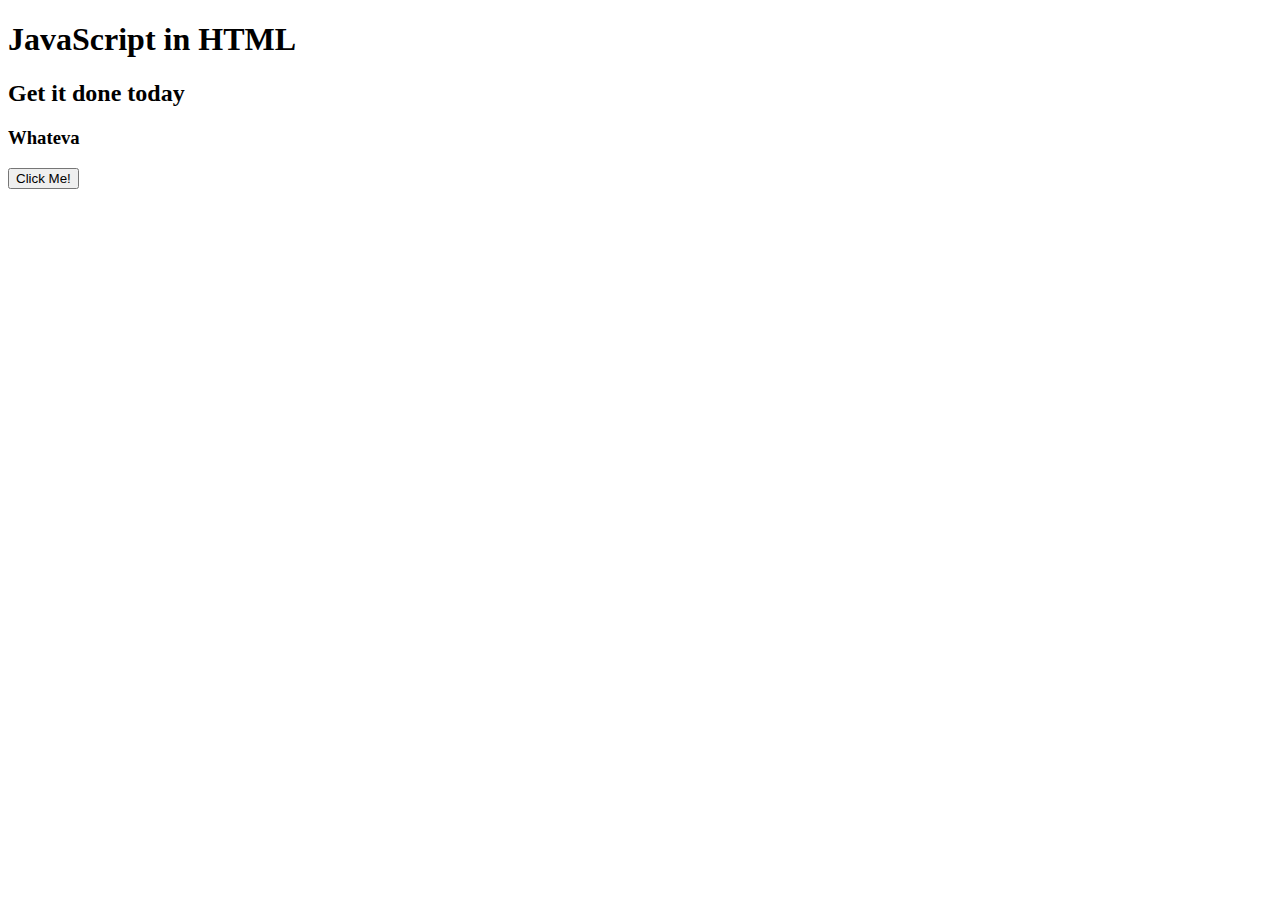
<file: index.html>
<!DOCTYPE html>
<html lang="en">
<head>
    <meta charset="UTF-8">
    <meta name="viewport" content="width=device-width, initial-scale=1.0">
    <meta http-equiv="X-UA-Compatible" content="ie=edge">
    <title>JavaScript + DOM</title>
</head>
    <body>
        <h1>JavaScript in HTML</h1>
        <h2>Get it done today</h2>
        <h3>Whateva</h3>
        <button>Click Me!</button>
        <script type="text/javascript" src="script.js"></script>
    </body>
</html>
</file>
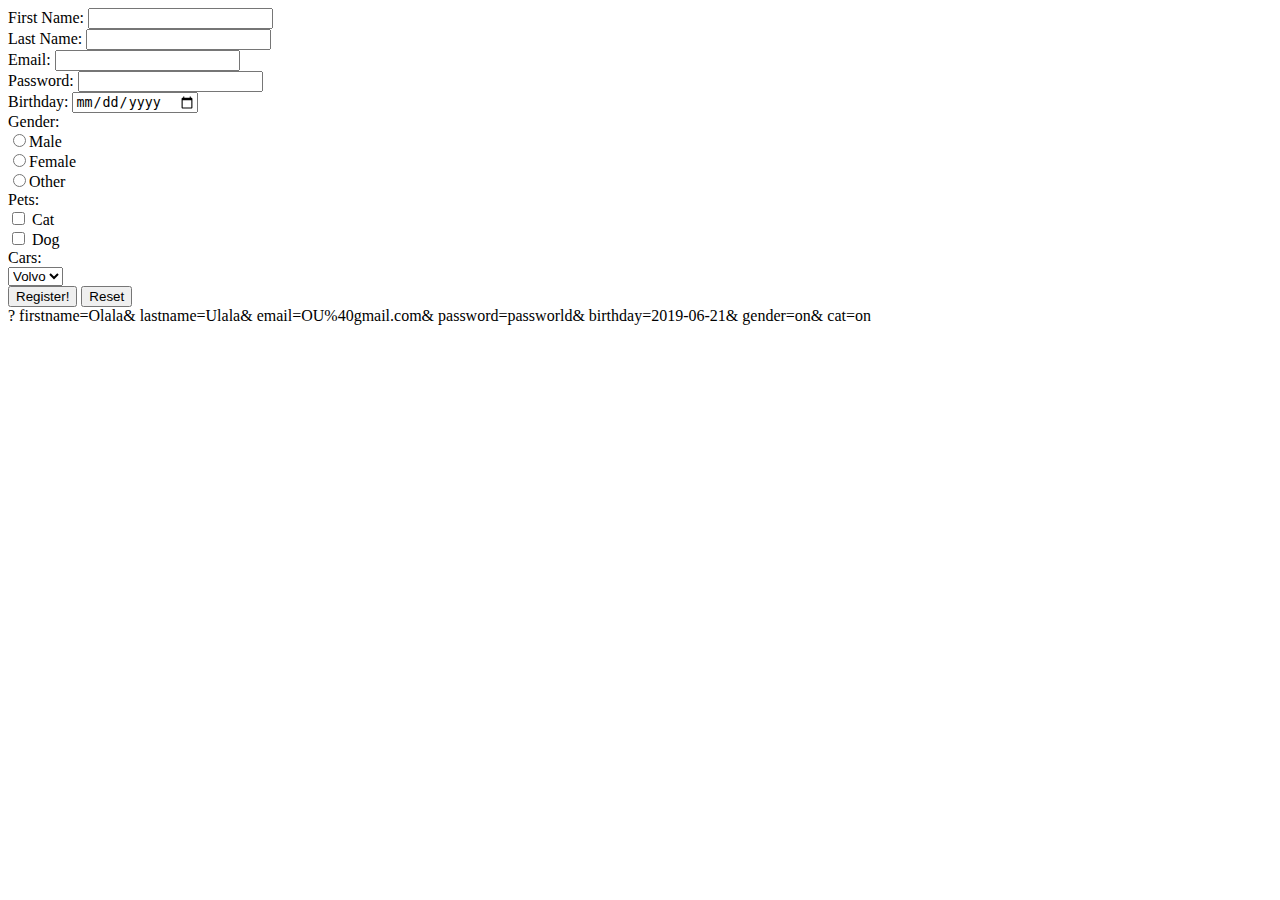
<file: register.html>
<!DOCTYPE html>
<html>

    <head>
        <title>Register</title>
    </head>
    <body>
        <!-- * Use GET, NOT POST-->
        <form method="GET">
            First Name: <input type="text" name="firstname"><br>
            Last Name: <input type="text" name="lastname"><br>
            Email: <input type="text" name="email" required><br>
            Password: <input type="text" min="5" name="password"><br>
            Birthday: <input type="date" name="birthday"><br>
            Gender: <br>
            <input type="radio" name="gender" value="Male">Male<br>
            <input type="radio" name="gender" value="Female">Female<br>
            <input type="radio" name="gender" value="Other">Other<br>
            Pets: <br>
            <input type="checkbox" name="cat"> Cat <br>
            <input type="checkbox" name="dog"> Dog <br>
            Cars: <br>
            <select name="cars">
                <option value="Volvo">Volvo</option>
                <option value="Audi">Audi</option>
            </select><br>
            <input type="submit" value="Register!">
            <input type="reset">
        </form>
    </body>
</html>
<!--todo oalalala-->
<!--? oalalala-->
<!--! oalalala-->


?
firstname=Olala&
lastname=Ulala&
email=OU%40gmail.com&
password=passworld&
birthday=2019-06-21&
gender=on&
cat=on
</file>
